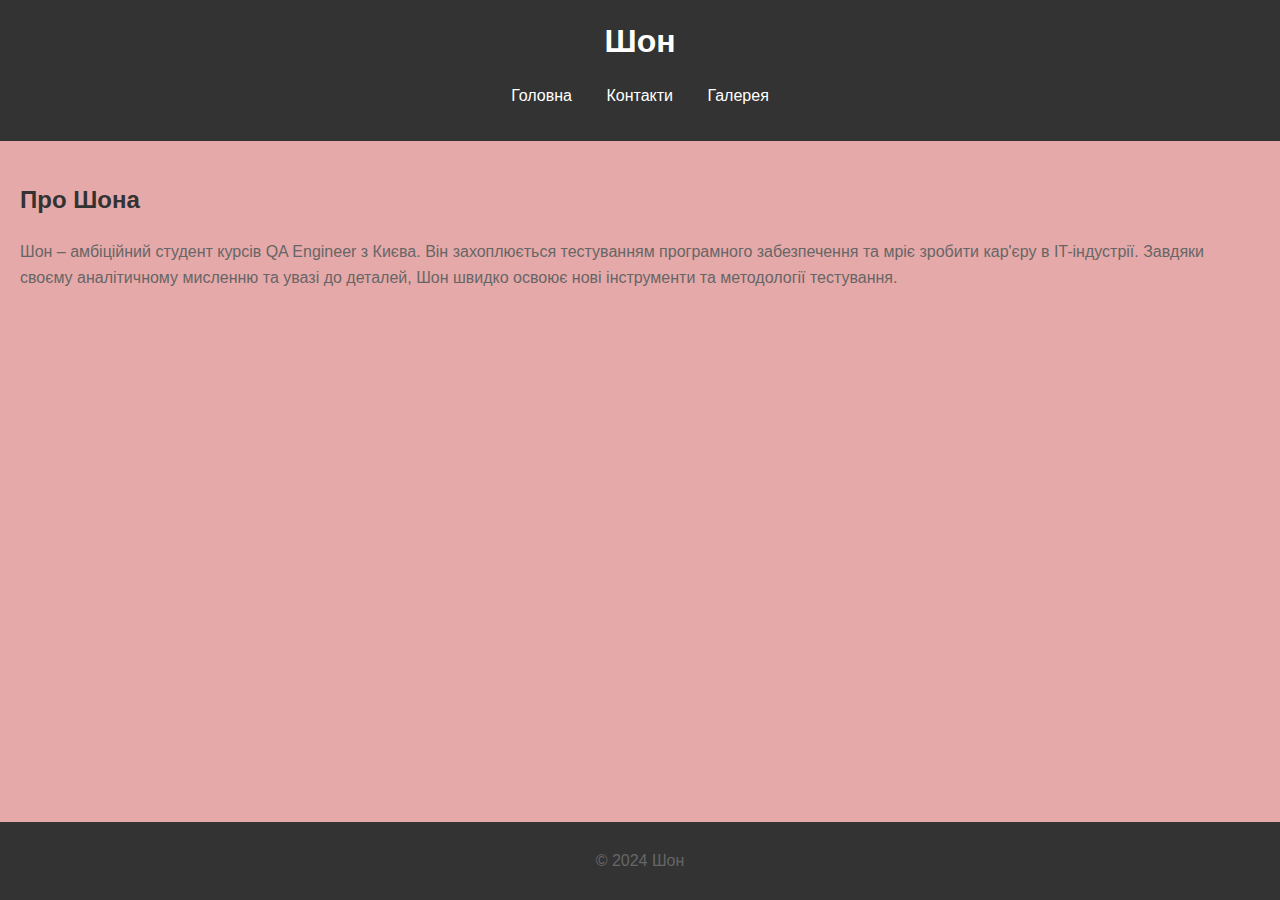
<file: index.html>
<!DOCTYPE html>
<html lang="uk">
<head>
    <meta charset="UTF-8">
    <meta name="viewport" content="width=device-width, initial-scale=1.0">
    <title>Шон - Головна</title>
    <link rel="stylesheet" href="styles/styles.css">
</head>
<body>
    <header>
        <h1>Шон</h1>
        <nav>
            <ul>
                <li><a href="index.html">Головна</a></li>
                <li><a href="pages/contact.html">Контакти</a></li>
                <li><a href="pages/gallery.html">Галерея</a></li>
            </ul>
        </nav>
    </header>
    
    <main>
        <section>
            <h2>Про Шона</h2>
            <p>Шон – амбіційний студент курсів QA Engineer з Києва. Він захоплюється тестуванням програмного забезпечення та мріє зробити кар'єру в IT-індустрії. Завдяки своєму аналітичному мисленню та увазі до деталей, Шон швидко освоює нові інструменти та методології тестування.</p>
        </section>
    </main>
    
    <footer>
        <p>&copy; 2024 Шон</p>
    </footer>
</body>
</html>
</file>
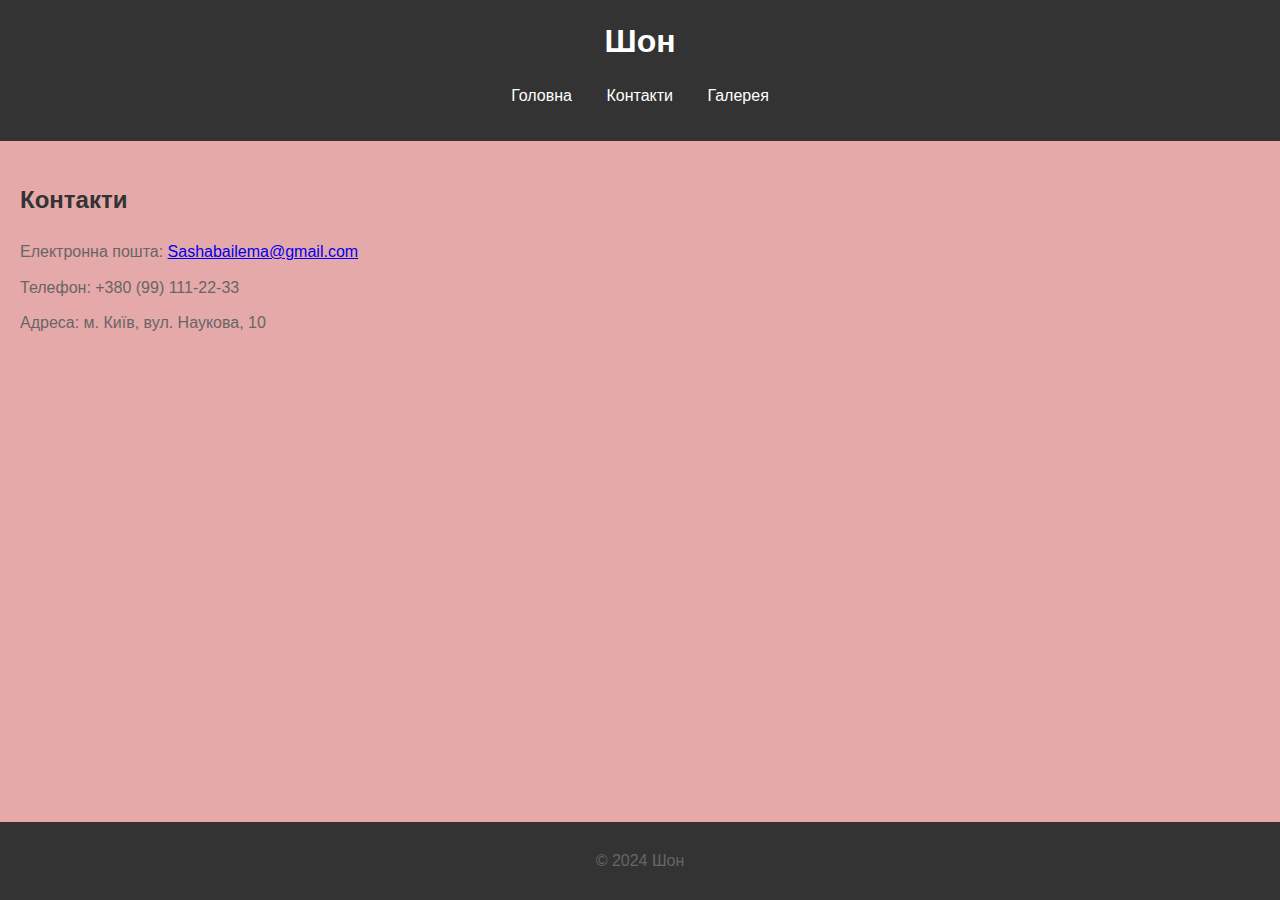
<file: pages/contact.html>
<!DOCTYPE html>
<html lang="uk">
<head>
    <meta charset="UTF-8">
    <meta name="viewport" content="width=device-width, initial-scale=1.0">
    <title>Контакти</title>
    <link rel="stylesheet" href="../styles/styles.css">
</head>
<body>
    <header>
        <h1>Шон</h1>
        <nav>
            <ul>
                <li><a href="../index.html">Головна</a></li>
                <li><a href="contact.html">Контакти</a></li>
                <li><a href="gallery.html">Галерея</a></li>
            </ul>
        </nav>
    </header>
    
    <main class="contact">
        <section>
            <h2>Контакти</h2>
            <p>Електронна пошта: <a href="mailto:Sashabailema@gmail.com">Sashabailema@gmail.com</a></p>
            <p>Телефон: +380 (99) 111-22-33</p>
            <p>Адреса: м. Київ, вул. Наукова, 10</p>
        </section>
    </main>
    
    <footer>
        <p>&copy; 2024 Шон</п>
    </footer>
</body>
</html>
</file>
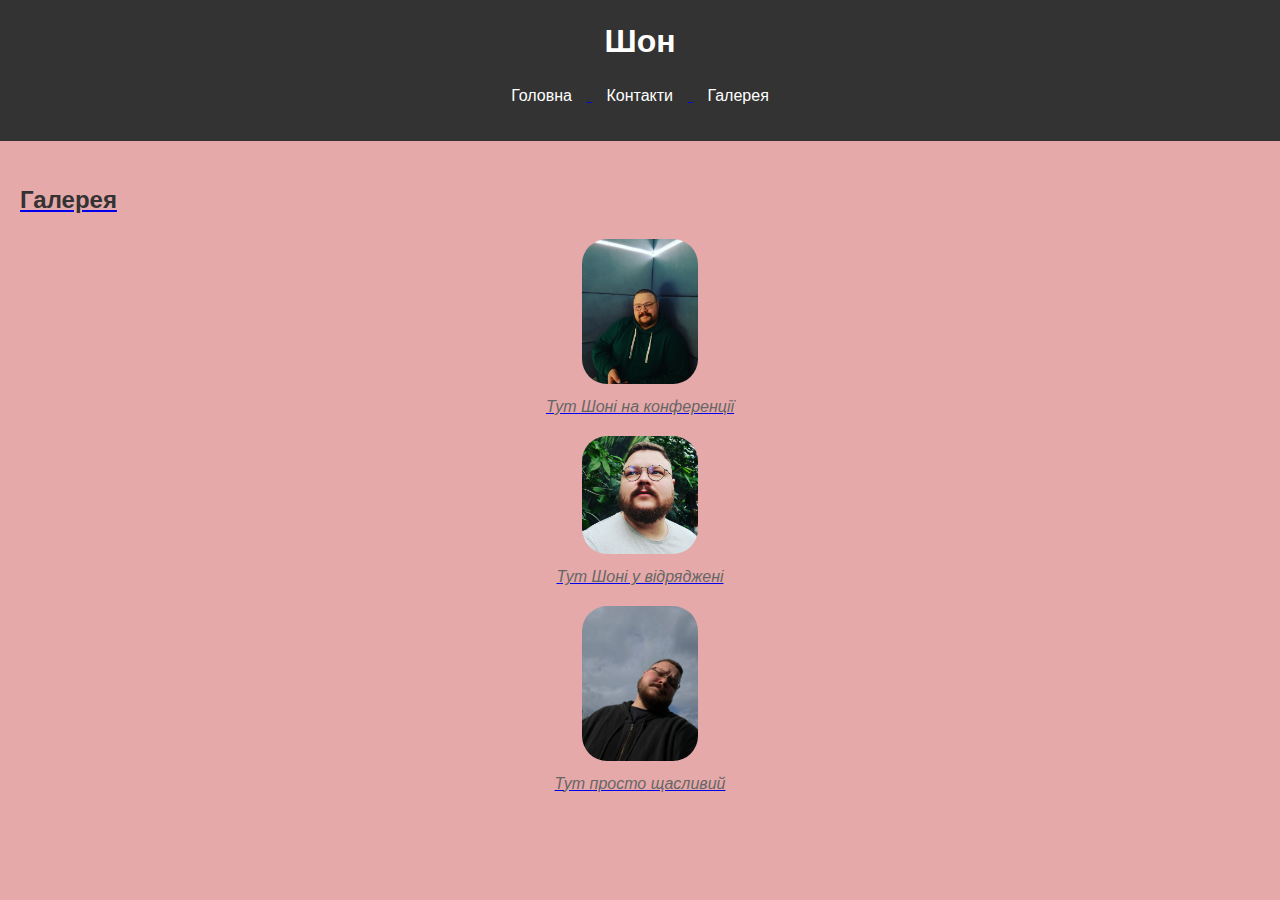
<file: pages/gallery.html>
<!DOCTYPE html>
<html lang="uk">
<head>
    <meta charset="UTF-8">
    <meta name="viewport" content="width=device-width, initial-scale=1.0">
    <title>Галерея</title>
    <link rel="stylesheet" href="../styles/styles.css">
</head>
<body>
    <header>
        <h1>Шон</h1>
        <nav>
            <ul>
                <li><a href="../index.html">Головна</а></li>
                <li><a href="contact.html">Контакти</а></li>
                <li><a href="gallery.html">Галерея</а></li>
            </ul>
        </nav>
    </header>
    
    <main class="gallery">
        <section>
            <h2>Галерея</h2>
            <figure>
                <img src="/photo/0700FC55-D263-4F40-BC75-C1B6FE0548F1 копія.jpg" alt="Опис зображення 1">
                <figcaption>Тут Шоні на конференції</figcaption>
            </figure>
            <figure>
                <img src="/photo/0D2E853D-7B9A-48F8-9710-F2ECA4646511.jpg" alt="Опис зображення 2">
                <figcaption>Тут Шоні у відряджені</figcaption>
            </figure>
            <figure>
                <img src="/photo/IMG_5891.JPG" alt="Опис зображення 3">
                <figcaption>Тут просто щасливий</figcaption>
            </figure>
        </section>
    </main>
</body>
</html>
</file>
<file: styles/styles.css>
/* css */

/* Загальні стилі для всіх сторінок */
body {
    font-family: Arial, sans-serif;
    line-height: 1.6;
    margin: 0;
    padding: 0;
    background-color: #e6a9a9;
}

/* Стилі для заголовків */
header {
    background: #333;
    color: #fff;
    padding: 1rem 0;
    text-align: center;
}

header h1 {
    margin: 0;
}

nav ul {
    list-style: none;
    padding: 0;
}

nav ul li {
    display: inline;
    margin: 0 15px;
}

nav ul li a {
    color: #fff;
    text-decoration: none;
}

/* Стилі для основного контенту */
main {
    padding: 20px;
}

h2 {
    color: #333;
}

p {
    color: #666;
}

/* Стилі для footer */
footer {
    background: #333;
    color: #fff;
    text-align: center;
    padding: 10px 0;
    position: absolute;
    bottom: 0;
    width: 100%;
}

/* Стилі для контактної сторінки */
.contact p {
    margin: 10px 0;
}

/* Стилі для галереї */
.gallery img {
    width: 10%;
    max-width: 400px;
    height: auto;
    display: block;
    margin: 10px auto;
    border-radius: 25px;
}

.gallery figcaption {
    text-align: center;
    color: #666;
    font-style: italic;
}
</file>
